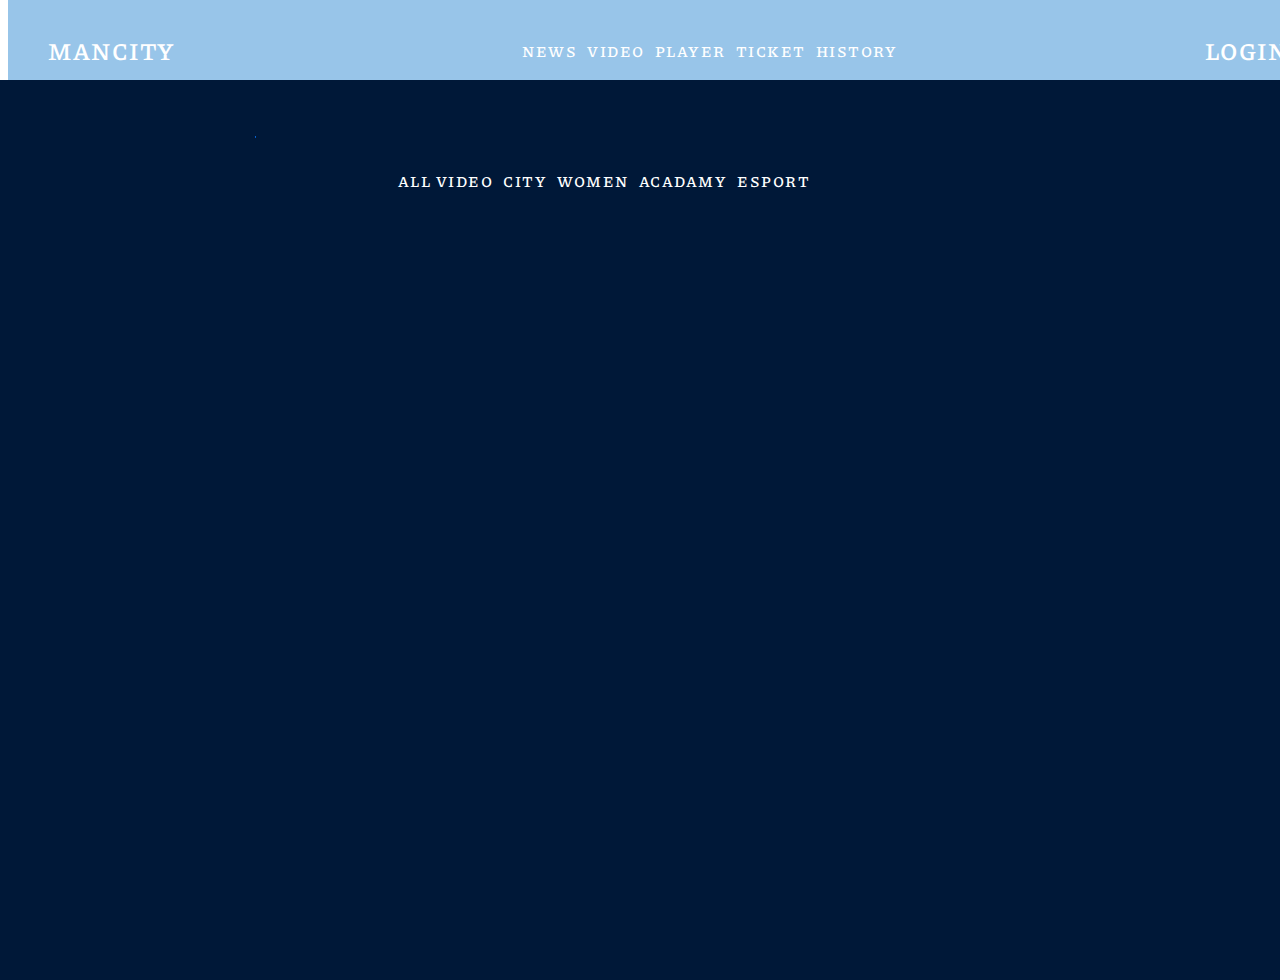
<file: video.html>
<!DOCTYPE html>
<html lang="en">
<head>
    <meta charset="UTF-8">
    <meta name="viewport" content="width=device-width, initial-scale=1.0">
    <!-- link css -->
    <link rel="stylesheet" href="./style/style.css">
    <!-- font-style Piazzolla -->
    <link href="https://fonts.googleapis.com/css2?family=Piazzolla:opsz,wght@8..30,500&display=swap" rel="stylesheet">
   <!-- Add the Font Awesome CSS file -->
   <link rel="stylesheet" href="https://cdnjs.cloudflare.com/ajax/libs/font-awesome/5.15.4/css/all.min.css">
     <!-- mancity title logo -->
    <link rel="icon" type="image/png" sizes="16x16" href="./Img/favicon-16x16.png">
   <title> Mancity Fc</title>

</head>
<body>

    <section>
        <nav>
            <a href="./index.html" class="logo">
              Mancity
            </a>
      
            <ul>
              <li><a href="#">News</a></li>
              <li><a href="./video.html">Video</a></li>
              <li><a href="#">Player</a></li>
              <li><a href="#">Ticket</a></li>
              <li><a href="#">History</a></li>   
          </ul>
      
            <a class="logo">
              login
            </a>
         </nav>
    
    
         
         <div class="video_wrapper">
            <div class="nav_video">
                
                <div class="video">
                    <h1>Video</h1>
                </div>
            
                <nav class="bottom_nav">
                    <ul>
                        <li><a href="#">All Video</a></li>
                        <li><a href="#">City</a></li>
                        <li><a href="#">women</a></li>
                        <li><a href="#">Acadamy</a></li>
                        <li><a href="#">eSport</a></li>   
                    </ul>
                </nav>
    
                <div class="video_youtube">
                    <iframe width="200" height="150" src="https://www.youtube-nocookie.com/embed/tRZGeaHPoaw?si=W3lf2QCD70P2mvW1" title="YouTube video player" frameborder="0" allow="accelerometer; autoplay; clipboard-write; encrypted-media; gyroscope; picture-in-picture; web-share" allowfullscreen></iframe>
                    <iframe width="200" height="150" src="https://www.youtube-nocookie.com/embed/tRZGeaHPoaw?si=W3lf2QCD70P2mvW1" title="YouTube video player" frameborder="0" allow="accelerometer; autoplay; clipboard-write; encrypted-media; gyroscope; picture-in-picture; web-share" allowfullscreen></iframe>
                    <iframe width="200" height="150" src="https://www.youtube-nocookie.com/embed/tRZGeaHPoaw?si=W3lf2QCD70P2mvW1" title="YouTube video player" frameborder="0" allow="accelerometer; autoplay; clipboard-write; encrypted-media; gyroscope; picture-in-picture; web-share" allowfullscreen></iframe>
                </div>
    
            </div>
        
           </div>
       </section>


</body>
</html>
</file>
<file: style/style.css>
/* Global styles */
  body {
    font-family: 'Piazzolla', serif;
  }
  /* nav style */
  nav{
    width: 100%;
    height: 80px;
    background-color:#98C5E9;
    display: flex;
    justify-content: space-between;
    align-items: center;
    padding: 10px 20px;
    position: fixed;
    top: 0;
    z-index: 9; 
    
  }
  nav .logo{
    font-size: 24px;
    font-weight: 600;
    text-transform: uppercase;
    color: white;
    letter-spacing: 1.5px;
    padding-left: 20px;
    padding-right: 20px;
    text-decoration: none;
  }
  nav ul{
    display: flex;
    justify-content: center;
    align-items: center;
    width: 45%;
   
  
  }
  nav ul li{
    list-style: none;
    padding: 1px 5px;
  }
  nav ul li a{
    text-decoration: none;
    font-size: 15px;
    font-weight: 600;
    text-transform: uppercase;
    letter-spacing: 1.5px;
    color: white;
  }
  .navbar_toggleable{
    display: none;
  }
  /* main style */
  .banner{
    width: 100%;
    min-height: 100vh;
    background-image: url(../Img/man_city_bgi3.webp);
    background-size: cover;
    background-position: 25% 75%;
  }
  .banner-clip-path{
    position: absolute;
    width: 100%;
    height: 100%;
    clip-path: polygon(0 0,20% 0, 40% 100%, 0 100%);
    background-color:rgb(201, 201, 225);
    background-image: url(../img/city_logo.png);
    background-repeat: no-repeat;
    background-position: 70px 300px; 
    z-index: 2;
  }
  .row .banner-txt{
    width: 40%;
    position: absolute;
    top: 80%;
    left:65%;
    font-size: 30px;
    text-transform: uppercase;
    color: white;
    transform: translateY(-50%);
  }
  
  .banner-txt #button{
    width: 170px;
    height: 40px;
    color:black;
    font-size: 12px ;
    background: rgb(201, 201, 225);;
    border-radius: 23px;
    cursor: pointer;
    border: 0;
    outline: none;
    transition: transform 0.5s;
    font-family: 'Piazzolla', serif;
   
  }
  
  button:hover{
    transform: translateX(30px);
    color: hotpink;
    background-color: purple;
    border: 2px solid black;
    transition: 0.6s;
  }
  
  
  /* video navigation */
  .video_wrapper{
    width: 100%;
    min-height: 100vh;
    background-color: #001838;
    position: absolute;
    top: 80px;
    left: 0;
    right: 0;
    z-index: 9;
   
  }
  .bottom_nav{
    position: absolute;
    top: 50px; 
    background-color: #001838;
    color: white;
   
  
   
  }
  .nav_video{
    width: 60%; 
    margin: 0 auto;
    z-index: 9;  
    min-width: 650px;
  }
  
  .video{
    display:flex;
    align-items: center;
    color: #3BD6FF;
    margin-top: 20px ;
    margin-bottom: 20px;
    text-transform: uppercase;
  }
  .video_youtube{
    margin-top: 160px;
    display: flex;
    justify-content: space-between;
    align-items: center;
  }
  

/* Media query for smaller screen */
@media (max-width: 768px) {
    .navbar_toggleable{
        display: block;    
    }
    nav ul{
        display: none;
       
    }

    .row .banner-txt, .banner-clip-path {
        display: none;
    }

}
</file>
